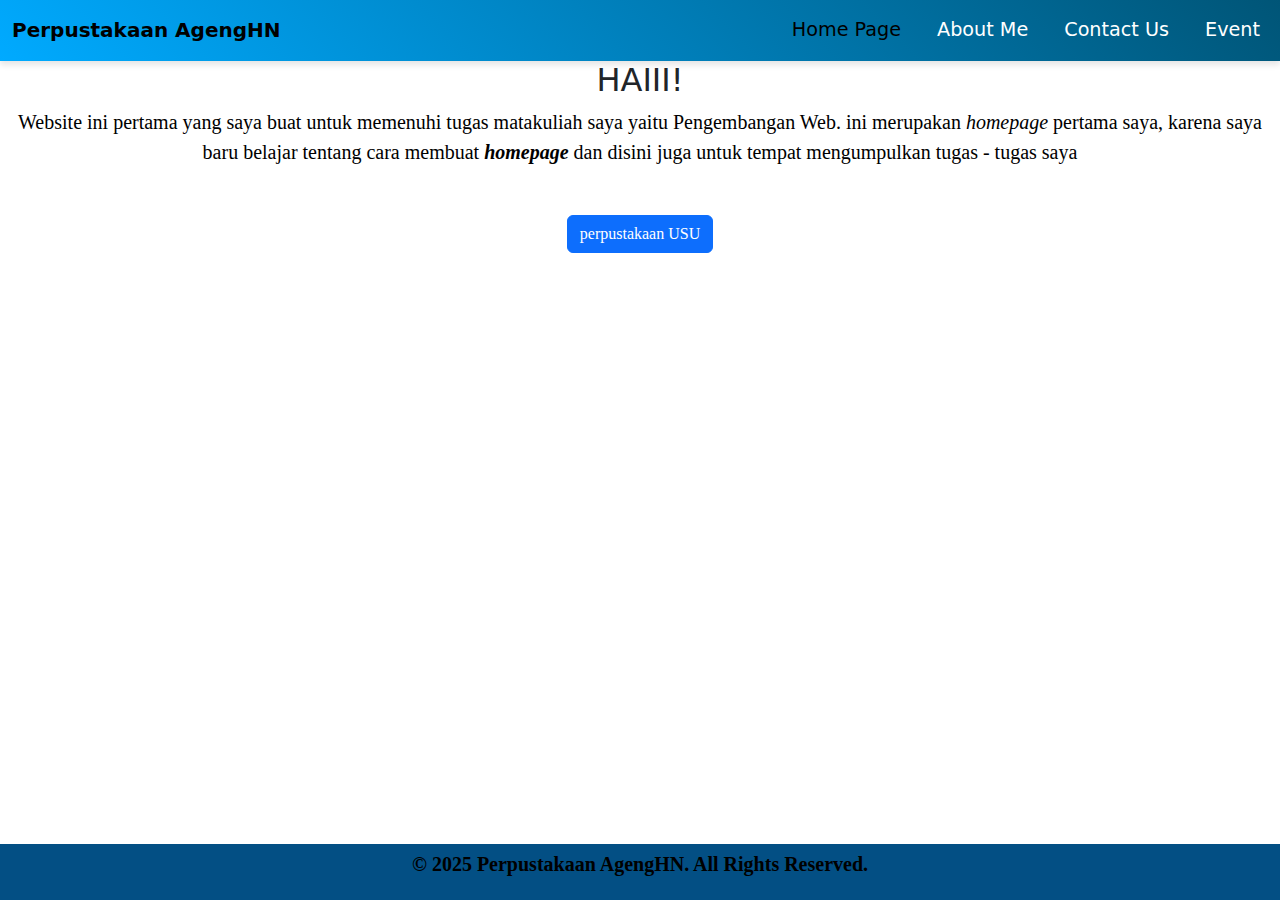
<file: index.html>
<!DOCTYPE html>
<html lang="en">
<head>
    <meta charset="UTF-8">
    <meta name="viewport" content="width=device-width, initial-scale=1.0">
    <title>AgengHN26</title>
    <link rel="stylesheet" href="style.css">
    <link href="https://cdn.jsdelivr.net/npm/bootstrap@5.3.0/dist/css/bootstrap.min.css" rel="stylesheet">
</head>
<body>
    <!-- Navbar -->
  <nav class="navbar navbar-expand-lg navbar-light bg-light">
        <div class="container-fluid d-flex align-items-right">
            <a class="navbar-brand" href="#">Perpustakaan AgengHN</a>
            <button class="navbar-toggler" type="button" data-bs-toggle="collapse" data-bs-target="#navbarNav" aria-controls="navbarNav" aria-expanded="false" aria-label="Toggle navigation">
                <span class="navbar-toggler-icon"></span>
            </button>
            <div class="collapse navbar-collapse" id="navbarNav">
                <ul class="navbar-nav ms-auto">
                    <li class="nav-item">
                        <a class="nav-link active" href="index.html">Home Page</a>
                    </li>
                    <li class="nav-item">
                        <a class="nav-link" href="aboutme.html">About Me</a>
                    </li>
                    <li class="nav-item">
                        <a class="nav-link" href="contact.html">Contact Us</a>
                    </li>
                    <li>
                     <li class="nav-item">
                        <a class="nav-link" href="event.html">Event</a>
                    </li>
                </ul>
            </div>
        </div>
    </nav>

 <body>
    <div class=".container-main">   
      <h2>HAIII!</h2>
    </div>
    <div class=".container-main"> 
        <p>Website ini pertama yang saya buat untuk memenuhi tugas matakuliah saya yaitu Pengembangan Web. ini merupakan
           <i>homepage</i> pertama saya, karena saya baru belajar tentang cara membuat <b><i>homepage</i></b> dan disini juga untuk tempat mengumpulkan tugas - tugas saya
        </p> 
    </div>
    
    <div class="container text-center mt-5">
        <p><a href="https://library.usu.ac.id/" target="_blank" class="btn btn-primary">perpustakaan USU</a></p>
    </div>
    
    
      <footer class="footer">
        <p><b>&copy; 2025 Perpustakaan AgengHN. All Rights Reserved.</b></p>
        <div>
        </div>
    </footer> 
    
<script src="https://cdn.jsdelivr.net/npm/bootstrap@5.3.0/dist/js/bootstrap.bundle.min.js"></script>
</body>
</html>
</file>
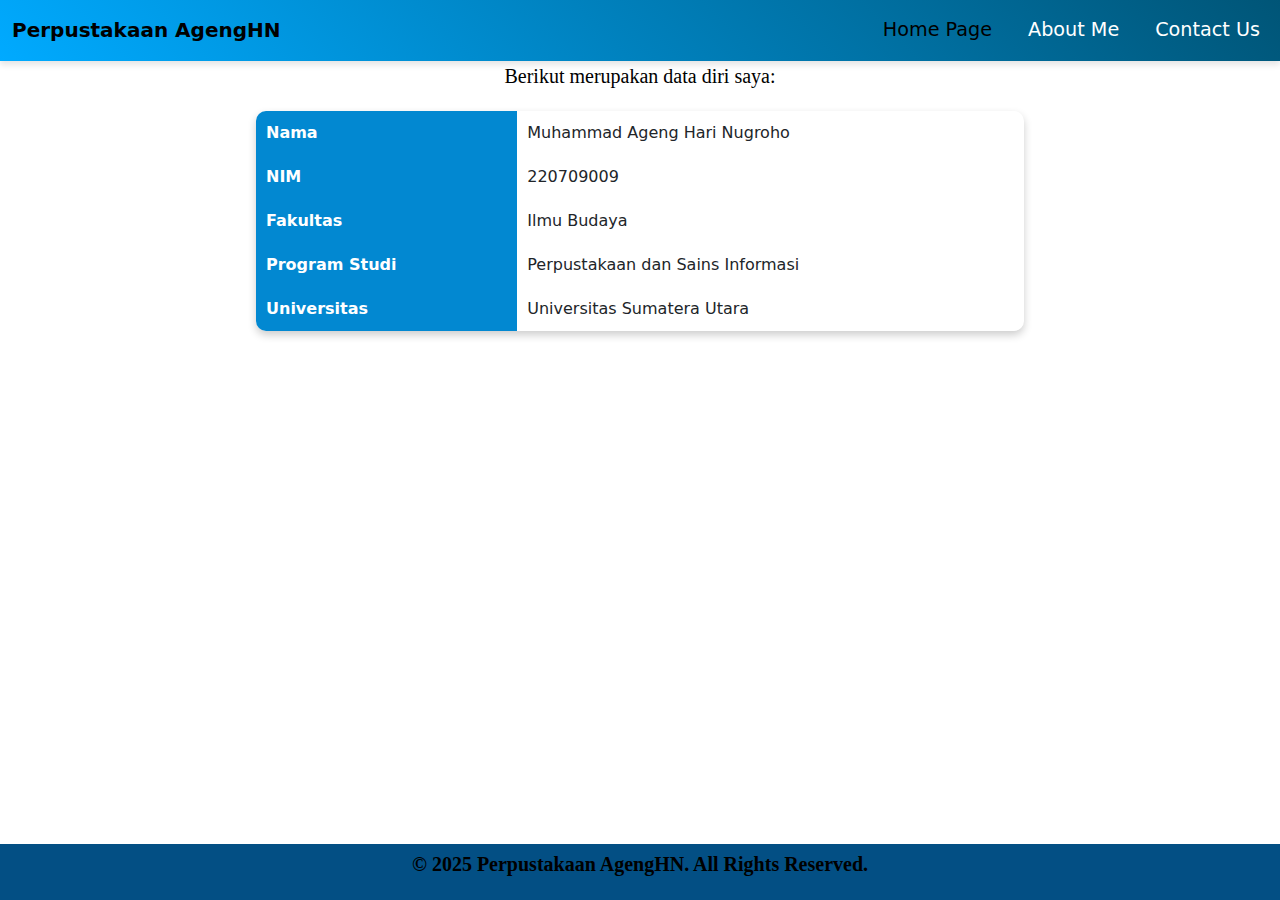
<file: aboutme.html>
<!DOCTYPE html>
<html lang="id">
<head>
    <meta charset="UTF-8">
    <meta name="viewport" content="width=device-width, initial-scale=1.0">
    <title>About Me</title>
    <link rel="stylesheet"href="style.css"> 
    <link href="https://cdn.jsdelivr.net/npm/bootstrap@5.3.0/dist/css/bootstrap.min.css" rel="stylesheet">
</head>
<body>
    <!-- Navbar -->
    <nav class="navbar navbar-expand-lg navbar-light bg-light">
        <div class="container-fluid">
            <a class="navbar-brand" href="#">Perpustakaan AgengHN</a>
            <button class="navbar-toggler" type="button" data-bs-toggle="collapse" data-bs-target="#navbarNav" aria-controls="navbarNav" aria-expanded="false" aria-label="Toggle navigation">
                <span class="navbar-toggler-icon"></span>
            </button>
            <div class="collapse navbar-collapse" id="navbarNav">
                <ul class="navbar-nav ms-auto">
                    <li class="nav-item">
                        <a class="nav-link active" href="index.html">Home Page</a>
                    </li>
                    <li class="nav-item">
                        <a class="nav-link" href="aboutme.html">About Me</a>
                    </li>
                    <li class="nav-item">
                        <a class="nav-link" href="contact.html">Contact Us</a>
                    </li>
                </ul>
            </div>
        </div>
    </nav>


    
<body> 
    <p>Berikut merupakan data diri saya:</p>

    <table>
        <tr>
            <th>Nama</th>
            <td>Muhammad Ageng Hari Nugroho</td
         </tr>
         <tr>
            <th>NIM</th>
            <td>220709009</td> 
         </tr>
         <tr> 
            <th>Fakultas</th>
            <td>Ilmu Budaya</td>
         </tr>
         <tr>
            <th>Program Studi</th>
            <td>Perpustakaan dan Sains Informasi</td>
         </tr>
         <tr>
            <th>Universitas</th>
            <td>Universitas Sumatera Utara</td>
         </tr>
    </table>
        <footer class="footer">
        <p><b>&copy; 2025 Perpustakaan AgengHN. All Rights Reserved.</b></p>
        <div>
        </div>
    </footer>
    <script src="https://cdn.jsdelivr.net/npm/bootstrap@5.3.0/dist/js/bootstrap.bundle.min.js"></script>
</body>
</html>
</file>
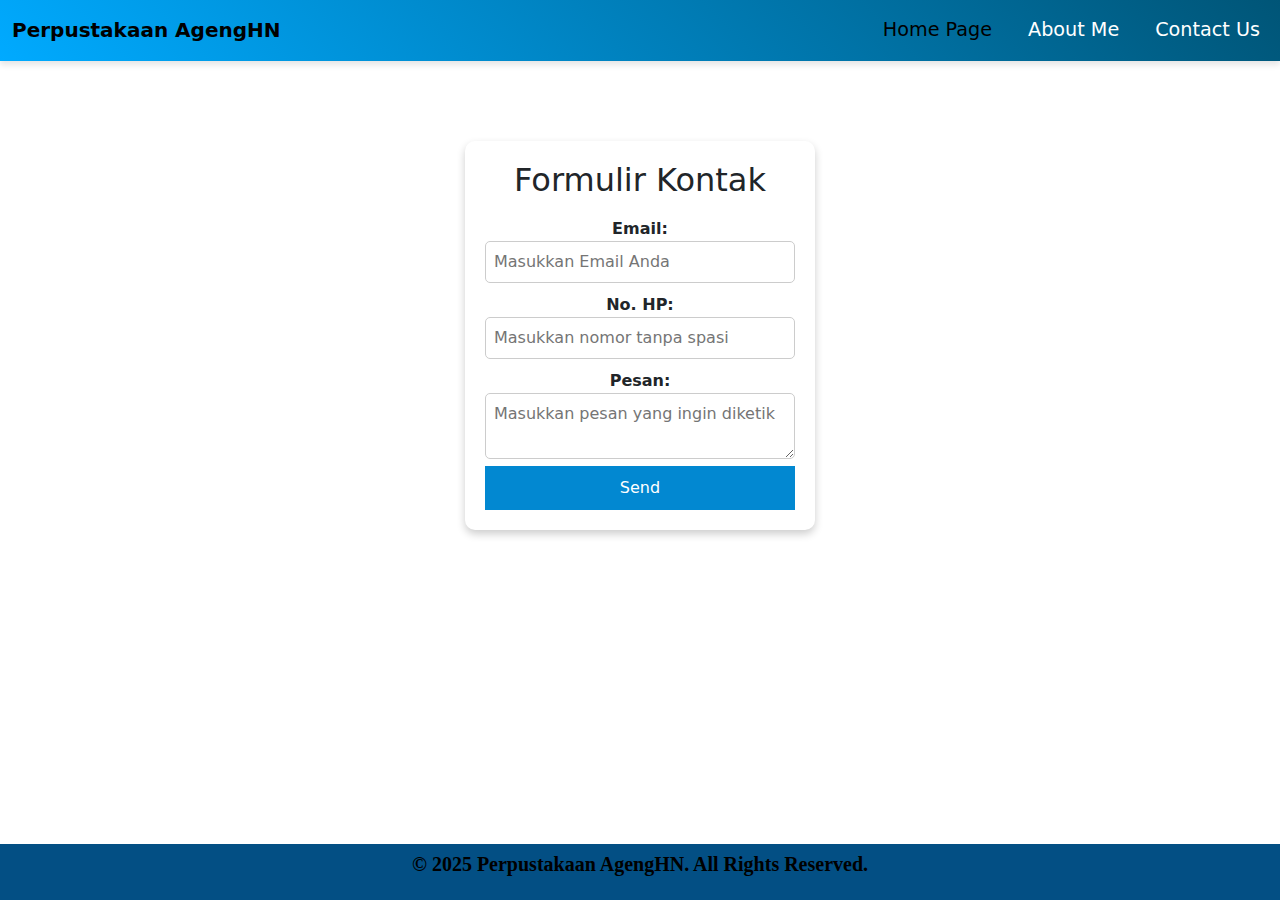
<file: contact.html>
<!DOCTYPE html>
<html lang="id">
<head>
    <meta charset="UTF-8">
    <meta name="viewport" content="width=device-width, initial-scale=1.0">
    <title>Formulir Kontak</title>
    <link rel="stylesheet" href="style.css">
    <link href="https://cdn.jsdelivr.net/npm/bootstrap@5.3.0/dist/css/bootstrap.min.css" rel="stylesheet">
</head>
<body>
    <!-- Navbar -->
    <nav class="navbar navbar-expand-lg navbar-light bg-light">
        <div class="container-fluid">
            <a class="navbar-brand" href="#">Perpustakaan AgengHN</a>
            <button class="navbar-toggler" type="button" data-bs-toggle="collapse" data-bs-target="#navbarNav" aria-controls="navbarNav" aria-expanded="false" aria-label="Toggle navigation">
                <span class="navbar-toggler-icon"></span>
            </button>
            <div class="collapse navbar-collapse" id="navbarNav">
                <ul class="navbar-nav ms-auto">
                    <li class="nav-item">
                        <a class="nav-link active" href="index.html">Home Page</a>
                    </li>
                    <li class="nav-item">
                        <a class="nav-link" href="aboutme.html">About Me</a>
                    </li>
                    <li class="nav-item">
                        <a class="nav-link" href="contact.html">Contact Us</a>
                    </li>
                </ul>
            </div>
        </div>
    </nav>

    <div class="container">
        <div class="form-container">
            <h2>Formulir Kontak</h2>
            <form id="contactForm" action="https://formspree.io/f/mjkykdwv" method="POST">
                <label for="email">Email:</label>
                <input type="email" id="email" name="email" placeholder="Masukkan Email Anda" required>

                <label for="phone">No. HP:</label>
                <input type="tel" id="phone" name="phone" pattern="[0-9]{10,15}" placeholder="Masukkan nomor tanpa spasi" required>

                <label for="message">Pesan:</label>
                <textarea name="message" id="message" placeholder="Masukkan pesan yang ingin diketik" required></textarea>

                <button type="submit">Send</button>
                <p class="success-message" id="successMessage" style="display:none;">Pesan berhasil dikirim!</p>
            </form>
        </div>
    </div>

    <footer class="footer">
        <p><b>&copy; 2025 Perpustakaan AgengHN. All Rights Reserved.</b></p>
    </footer>
<script src="https://cdn.jsdelivr.net/npm/bootstrap@5.3.0/dist/js/bootstrap.bundle.min.js"></script>
</body>
</html>
</file>
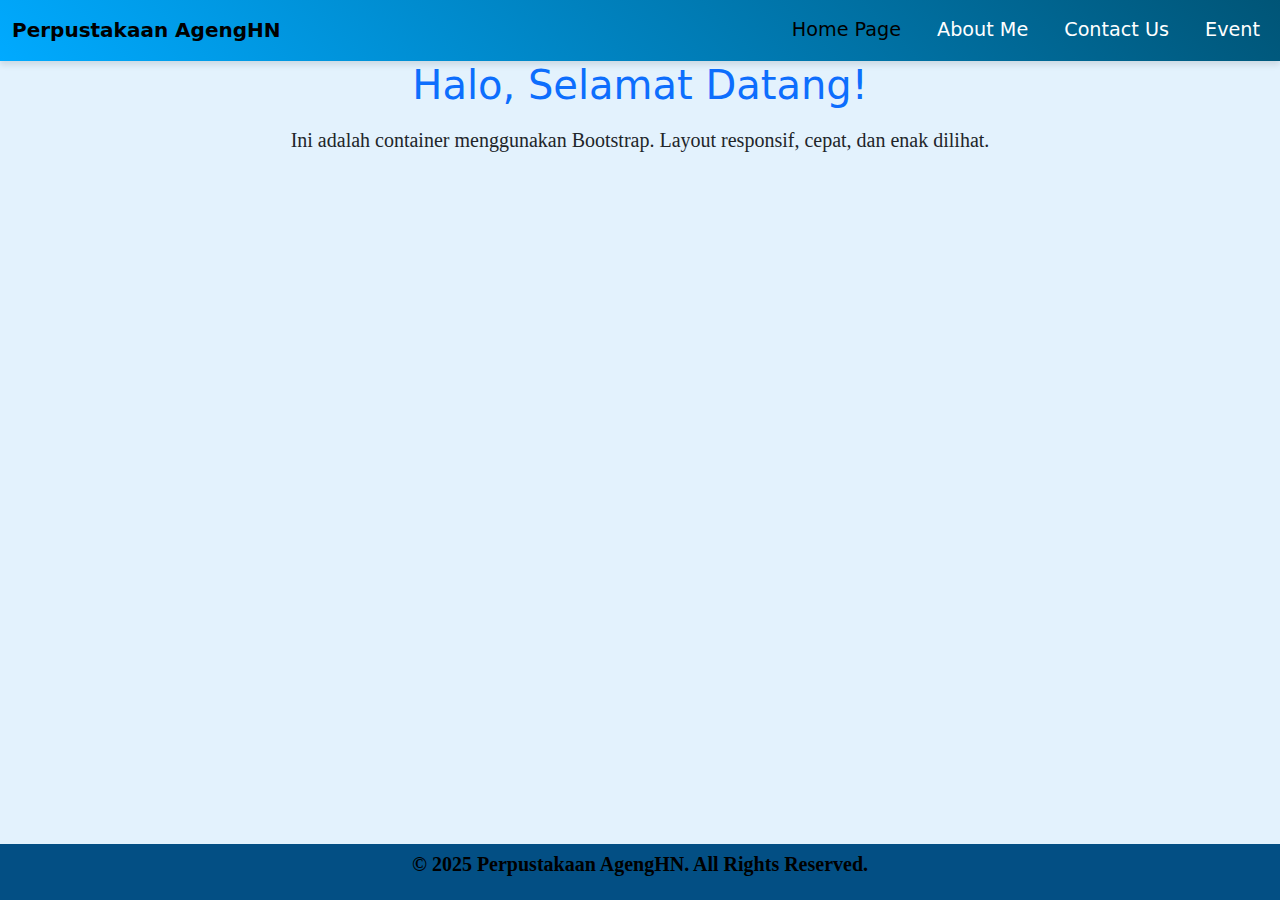
<file: event.html>
<!DOCTYPE html>
<html lang="id">
<head>
  <meta charset="UTF-8">
  <meta name="viewport" content="width=device-width, initial-scale=1.0">
  <title>Container Bootstrap</title>
  <link rel="stylesheet" href="style.css">
  <link href="https://cdn.jsdelivr.net/npm/bootstrap@5.3.0/dist/css/bootstrap.min.css" rel="stylesheet">
</head>
  <body>
    <!-- Navbar -->
  <nav class="navbar navbar-expand-lg navbar-light bg-light">
        <div class="container-fluid d-flex align-items-right">
            <a class="navbar-brand" href="#">Perpustakaan AgengHN</a>
            <button class="navbar-toggler" type="button" data-bs-toggle="collapse" data-bs-target="#navbarNav" aria-controls="navbarNav" aria-expanded="false" aria-label="Toggle navigation">
                <span class="navbar-toggler-icon"></span>
            </button>
            <div class="collapse navbar-collapse" id="navbarNav">
                <ul class="navbar-nav ms-auto">
                    <li class="nav-item">
                        <a class="nav-link active" href="index.html">Home Page</a>
                    </li>
                    <li class="nav-item">
                        <a class="nav-link" href="aboutme.html">About Me</a>
                    </li>
                    <li class="nav-item">
                        <a class="nav-link" href="contact.html">Contact Us</a>
                    </li>
                    <li>
                     <li class="nav-item">
                        <a class="nav-link" href="event.html">Event</a>
                    </li>
                </ul>
            </div>
        </div>
    </nav>
  </body>

  <body style="background-color: #e3f2fd;">

  <div class=.container-main>
    <h1 class="text-primary text-center">Halo, Selamat Datang!</h1>
    <p class="text-dark mt-3">Ini adalah container menggunakan Bootstrap. Layout responsif, cepat, dan enak dilihat.</p>
  </div>



    <footer class="footer">
        <p><b>&copy; 2025 Perpustakaan AgengHN. All Rights Reserved.</b></p>
        <div>
        </div>
    </footer> 
<script src="https://cdn.jsdelivr.net/npm/bootstrap@5.3.0/dist/js/bootstrap.bundle.min.js"></script>

</body>
</html>
</file>
<file: style.css>
* {
  box-sizing: border-box;
}

body {
  margin: 0;
  color: #b7d7e8;
}

.container-main {
  background-color: #daebe8
  max-width: 800px;
  margin: 40px auto;
  padding: 30px;
  background-color: #ffffff;
  border-radius: 12px;
  box-shadow: 0 4px 10px rgba(0, 0, 0, 0.1);
}
/* Umum */
body {
    font-family: 'Arial', sans-serif;
    background-color: #f1f9ff; /* Background biru muda */
    color: #333;
    margin: 0;
    padding: 0;
}

/* Navbar Styling */
.navbar {
    background: linear-gradient(45deg, #00aaff, #005577); /* Gradient biru dengan dua tone */
    padding: 15px 20px;
    box-shadow: 0 4px 6px rgba(0, 0, 0, 0.1); /* Bayangan di bawah navbar */
}

.navbar-brand {
    font-size: 1.8rem; /* Ukuran font lebih besar */
    font-weight: bold;
    color: #fff;
}

.navbar-nav .nav-item {
    margin-left: 20px;
}

.navbar-nav .nav-link {
    font-size: 1.2rem;
    color: #ffffff;
    transition: color 0.3s ease;
}

/* Menambah efek hover yang lebih menarik */
.navbar-nav .nav-link:hover {
    color: #80ced6; /* Warna highlight saat hover */
}

/* Responsif di Mobile */
@media (max-width: 991px) {
    .navbar-collapse {
        text-align: center;
    }

    .navbar-nav .nav-item {
        margin: 10px 0;
    }
}

/* Konten Utama */
.container-lg {
    max-width: 1140px;
    margin: 0 auto;
    padding: 20px;
}

/* Button di Konten */
.btn-light {
    background-color: #a3d8ff; /* Warna biru muda untuk tombol */
    color: #005577;
    border: none;
    padding: 10px 20px;
    border-radius: 5px;
    transition: background-color 0.3s;
}

.btn-light:hover {
    background-color: #007acc; /* Mengubah warna saat hover */
    color: #f1e3dd;
}

/* Footer Styling */
.footer {
    background: #003d5b; /* Biru gelap untuk footer */
    color: #ffffff;
    font-size: 1rem;
    padding: 20px;
}

/* Responsif untuk layar yang lebih kecil */
@media (max-width: 576px) {
    .footer {
        padding: 15px;
    }
}

h2 {
  color: black;
  font-size: 20px;
  text-align: center;
}

p {
  color: black;
  font-family: verdana;
  font-size: 20px;
  text-align: center;  
}

  table {
            margin: 20px auto; 
            border-collapse: collapse;
            width: 60%;
            background-color: white;
            box-shadow: 0 4px 8px rgba(0, 0, 0, 0.2);
            border-radius: 10px;
            overflow: hidden;
        }

        th, td {
            border: 1px solid black;
            padding: 10px;
            text-align: left;
        }

        th {
            background-color: #0288D1;
            color: white;
        }

 .container {
            display: flex;
            justify-content: center;
            align-items: center;
            height: 100%;
            margin-top: 80px;
        }

        .form-container {
            background-color: white;
            padding: 20px;
            border-radius: 10px;
            box-shadow: 0 4px 8px rgba(0, 0, 0, 0.2);
            width: 350px;
            text-align: center;
        }

      

        label {
            display: block;
            text-align: left;
            font-weight: bold;
            margin-top: 10px;
        }

        input, textarea {
            width: 100%;
            padding: 8px;
            margin-top: 5px;
            border: 1px solid #ccc;
            border-radius: 5px;
        }

        button {
            background-color: #0288D1;
            color: white;
            border: none;
            padding: 10px;
            border-radius: 5px;
            width: 100%;
            margin-top: 15px;
            cursor: pointer;
            font-size: 16px;
        }

        button:hover {
            background-color: #026aa7;
        }

        .success-message {
            margin-top: 10px;
            color: green;
            font-weight: bold;
            display: none;
        }


.footer {
            background-color: #034f84;
            color: white;
            text-align: center;
            padding: 5px 0;
            position: fixed;
            bottom: 0;
            width: 100%;
        }
        .footer a {
            color: #f1c40f;
            text-decoration: none;
            margin: 0 5px;
        }
        .footer a:hover {
            text-decoration: underline;
        }
</file>
